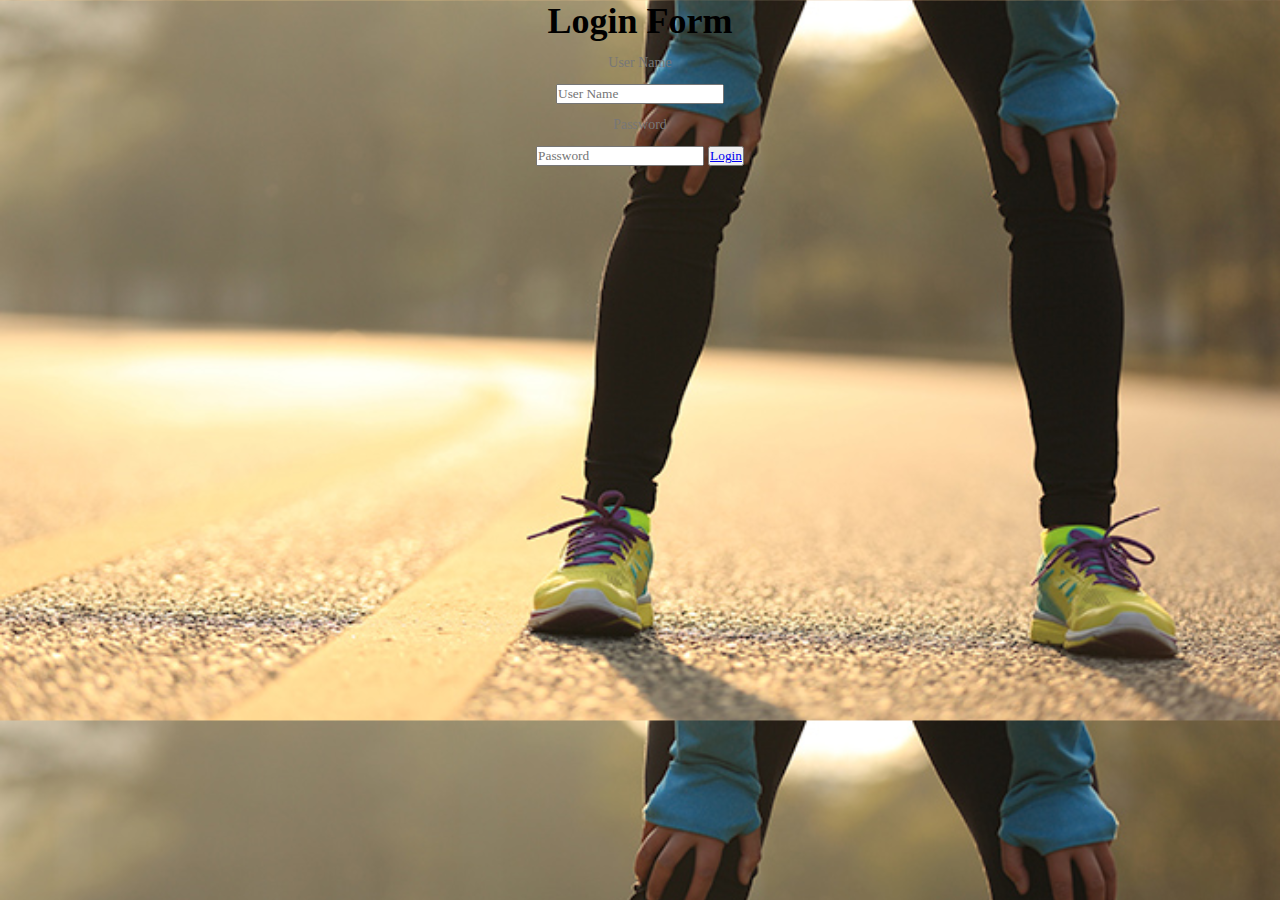
<file: login.html>
<!DOCTYPE html>
<html>
<head>
	<meta charset="utf-8">
	<meta name="viewport" content="width=device-width, initial-scale=1">
	<link rel="stylesheet" type="text/css" href="style.css">
	<link rel="stylesheet" type="text/css" href="login.css">
	<title>Fast Speedy Recovery</title>
</head>
<body>
	<div class="Login-form">
		<center>
		<h1>Login Form</h1>
		<form action="#" method="post">
			<p>User Name</p>
			<input type="text" name="user" placeholder="User Name">
			<p>Password</p>
			<input type="password" name="password" placeholder="Password">
			<button type="submit"><a href="index.html">Login</button>
		</center>
		</form>
	</div>
</body>
</html>
</file>
<file: style.css>
*{
	margin: 0;
	padding: 0;
	font-family: 'Georgia, serif;', cursive;
}
.header{
	min-height: 100vh;
	width: 100%;
	background-image: linear-gradient(rgba(4,9,30,0.7),rgba(4,9,30,0.7)),url(Pback.jpeg);
	background-position: center;
	background-size: cover;
	position: relative;
}
nav{
	display: flex;
	padding: 2% 6%;
	justify-content: space-between;
	align-items: center;
}
nav img{
	width: 150px;
}
.nav-links{
	flex: 1;
	text-align: right;
}
.nav-links ul li{
	list-style: none;
	display: inline-block;
	padding: 8px 12px;
	position: relative;
}
.nav-links ul li a{
	color: #fff;
	text-decoration: none;
	font-size: 13px;
}
.nav-links ul li::after{
	content: '';
	width: 0%;
	height: 2px;
	background:  #f44336;
	display: block;
	margin: auto;
	transition: 0.5s;
}
.nav-links ul li:hover::after{
	width: 100%;
}
.text-box{
	width: 90%;
	color: #fff;
	position: absolute;
	top: 50%;
	left: 50%;
	transform: translate(-50%, -50%);
	text-align: center;
}
.text-box h1{
	font-size: 62px;
}
.text-box p{
	margin: 10px 0 40px;
	font-size: 14px;
	color: #fff;

}
.hero-btn{
	display: inline-block;
	text-decoration: none;
	color: #fff;
	border: 1px solid #fff;
	padding: 12px 34px;
	font-size: 13px;
	background: transparent;
	position: relative;
	cursor: pointer;
}
.hero-btn:hover{
	border: 1px solid #f44336;
	background: #f44336;
	transition: 1s;
}
nav .fa{
	display: none;
}
	@media(max-width: 700px){
		.text-box h1{
			font-size: 20px;
		}
		.nav-links ul li{
			display: block;
		}
		.nav-links{
			position: absolute;
			background: #f44336;
			height: 100vh;
			width: 200px;
			top: 0;
			right: -200px;
			text-align: left;
			z-index: 2;
			transition: 1s;
		}
		nav .fa{
			display: block;
			color: #fff;
			margin: 10px;
			font-size: 22px;
			cursor: pointer;
		}
		.nav-links ul{
			padding: 30px;
		}

	}

/*----- Course -----*/

.Locations{
	width: 80%;
	margin: auto;
	text-align: center;
	padding-top: 100px;
}

h1{
	font-size: 36px;
	font-weight: 600;
}
p{
	color: #777;
	font-size: 14px;
	font-weight: 300;
	line-height: 22px;
	padding: 10px;
}
.row{
	margin-top: 5%;
	display: flex;
	justify-content: space-between;
}
.course-col{
	flex-basis: 31%;
	background: #fff3f3;
	border-radius: 10px;
	margin-bottom: 5%;
	padding: 20px 12px;
	box-sizing: border-box;
	transition: 0.5s;
}
h3{
	text-align: center;
	font-weight: 600;
	margin: 10px 0;
}
.course-col:hover{
	box-shadow: 0 0 20px 0px rgba(0,0,0,0.2);
}
@media(max-width: 700px){
	.row{
		flex-direction: column;
	}

}

/*------- Location ------*/
.Areas{
	width: 80%;
	margin: auto;
	text-align: center;
	padding-top: 50px;
}
.Location-col{
	flex-basis: 32%;
	border-radius: 10px;
	margin-bottom: 30px;
	position: relative;
	overflow: hidden;
}
.Location-col img{
	width: 100%;
	display: block;
}
.layer{
	background: transparent;
	height: 100%;
	width: 100%;
	position: absolute;
	top: 0;
	left: 0;
	transition: 0.5s;
}
.layer:hover{
	background: rgba(226,0,0,0.7);
}
.layer h3{
	width: 100%;
	font-weight: 500;
	color: #fff;
	font-size: 26px;
	bottom: 0;
	left: 50%;
	transform: translateX(-50%);
	position: absolute;
	opacity: 0;
	transition: 0.5s;

}
.layer:hover h3{
	bottom: 49%;
	opacity: 1;
}
/*---- Facilities -----*/

.facilities{
	width: 80%;
	margin: auto;
	padding-top: 100px;
	text-align: center;
}

.facilities-col{
	flex-basis: 31%;
	border-radius: 10px;
	margin-bottom: 5%;
	text-align: left;
}

.facilities-col img{
	width: 100%;
	border-radius: 10px;
}

.facilities-col p{
	padding: 0;
}

.facilities-col h3{
	margin-top: 16px;
	margin-bottom: 15px;
	text-align: left;
}

/*------ testimonials -----*/

.testimonials{
	width: 80%;
	margin: auto;
	padding-top: 100px;
	text-align: center;
}
.testimonials-col{
	flex-basis: 44%;
	border-radius: 10px;
	margin-bottom: 5%;
	text-align: left;
	background: #fff3f3;
	cursor: pointer;
	display: flex;
}
.testimonials-col img{
	height: 40px;
	margin-left: 5px;
	margin-right:30px;
	border-radius: 50%;
}
.testimonials-col h3{
	margin-top: 15px;
	text-align: left;
}
.testimonials-col .fa{
	color: #f44336;
}
@media(max-width: 700px){
	.testimonials-col img {
	margin-left: 0px;
	margin-right:15px;

	}
}

/*----- call to action -----*/
.cta{
	margin: 100px auto;
	width: 80%;
	background-image: linear-gradient(rgba(0, 0, 0, 0.7),rgba(0, 0, 0, 0.7)),url(images/Phy.jpeg);
	background-position: center;
	border-radius: 10px;
	text-align: center;
	padding: 100px 0;
}
.cta h1{
	color: #fff;
	margin-bottom: 40px;
	padding: 0;

}
@media(max-width: 700px)
	.cta h1{
		font-size: 24px;
	}

}


/*----- Footer -----*/

.footer{
	width: 100%;
	text-align: center;
	padding: 30PX 0;
}

.footer h1{
	margin-bottom: 25px;
	margin-top: 20px;
	font-weight: 600;
}


/*----- About Us Page -----*/

.sub-header{
	height: 50vh;
	width: 100%;
	background-image: linear-gradient(rgba(4, 9, 30, 0.7),rgba(4, 9, 30, 0.7)),url(images/contact1.jpeg);
	background-position: center;
	background-size: cover;
	text-align: center;
	color: #fff;
}
.about-us{
	width: 80%;
	margin: auto;
	padding-top: 80px;
	padding-bottom: 50px;
}
.about-col{
	flex-basis: 48%;
	padding: 30px 2px;
}
.about-col img{
	width: 100%;
}

.about-col h1{
	padding-top: 0;
}

.about-col p{
	padding: 15px 0 25px;
}

.red-btn{
	border: 1px solid #f44336;
	background: transparent;
	color: #f44336;
}
.red-btn:hover{
	color: #fff;
}


.icons {
	text-align: center;
}
.about html{
	font-family: font-family: monospace;;
}

/*--------- Contact Content ---------*/
.contact-content{
	width: 80%;
	margin: auto;
	padding: 60px 0;
}
.contact-left{
	flex-basis: 65%;
}
.contact-left img{
	width: 100%;

}
.contact-left h2{
	color: #222;
	font-weight: 600;
	margin: 30px 0;
}
.contact-left p{
	color: #999;
	padding: 0;
}

.contact-right{
	flex-basis: 32%;
}
.contact-right h3{
	background: #f44336;
	color: #fff;
	padding: 7px 0;
	font-size: 16px;
	margin-bottom: 20px;
}
.contact-right div{
	display: flex;
	align-items: center;
	justify-content: space-between;
	color: #555;
	padding: 8px;
	box-sizing: border-box;
}
.comment-box{
	border: 1px solid #ccc;
	margin: 50px 00;
	padding: 10px 20px;
}
.comment-box h3{
	text-align: left;

}
.comment-form input, .comment-form textarea{
	width: 100%;
	padding: 10px;
	margin: 15px 0;
	box-sizing: border-box;
	border: none;
	outline: none;
	background: #f0F0F0;
}
.comment-form button{
	margin: 10px 0;
}
</file>
<file: login.css>
body {
	background-image: url(images/run.jpeg);
	background-size: 100%;
	padding: 0;
}
</file>
